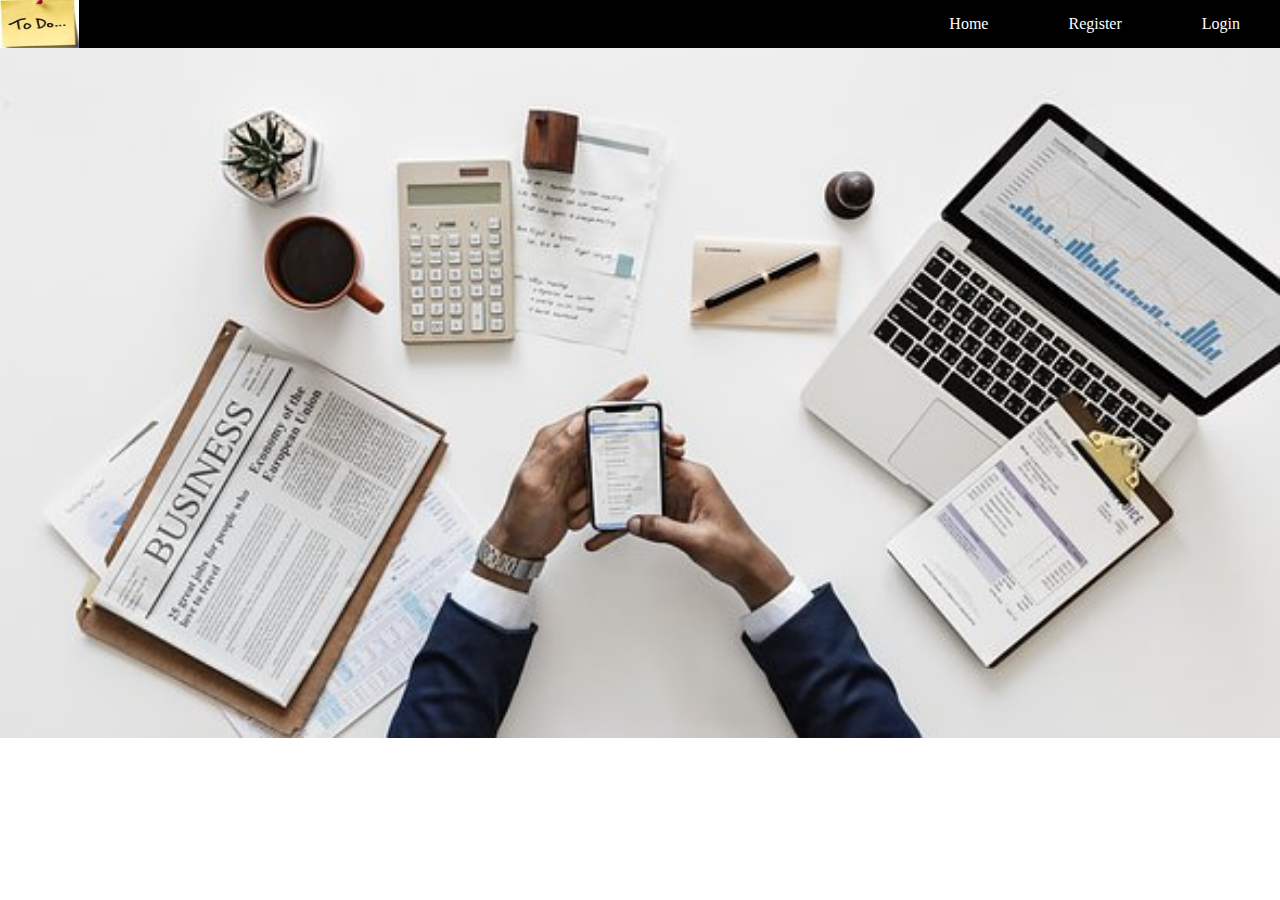
<file: index.html>
<html>
    <head>
        <link rel="stylesheet" href="./file.css">
    </head>
    <body>
        <div class="navigation">
            <img class= "logo" src="./Images/ttt.jpg">

            <div class="navbar">
                <a href="index.html">Home</a>
                <a href="./HTML/register.html">Register</a>
                <a href="./HTML/login.html">Login</a>
            </div>
            
        </div>

    </body>
</html>
</file>
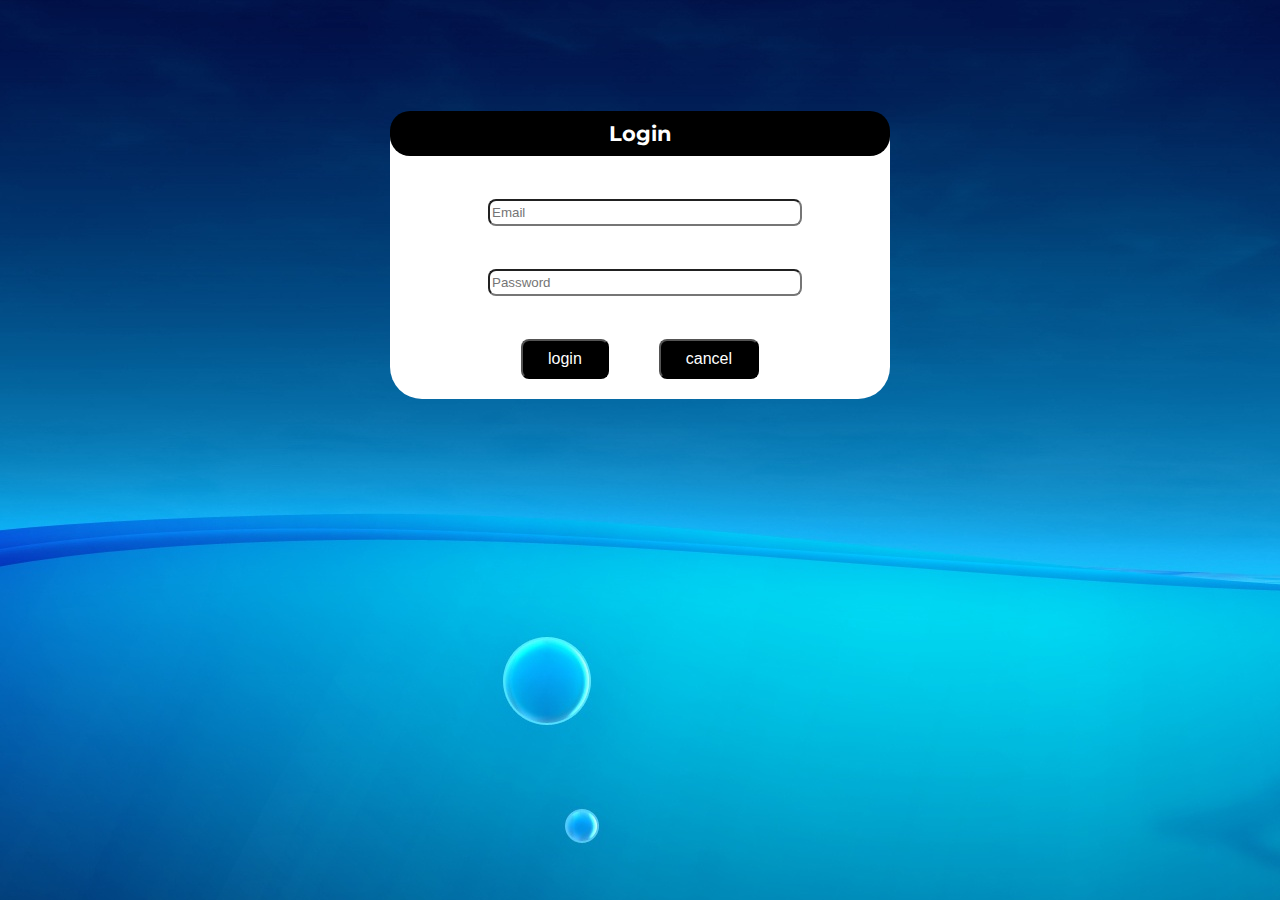
<file: HTML/login.html>
<html>
    <head>
        <link rel="stylesheet" href="../CSS/login.css">
        <script src="../Java script/validation_registration.js"></script>
        <link href="https://fonts.googleapis.com/css?family=Montserrat&display=swap" rel="stylesheet"> 
    </head>
    <body>
        <div class="login_div">
            <div id="h3">
                <h3>Login</h3>
            </div>
            <div class="login_content">
                    <h5 id="h5"><input id="lEmail" class="text_box" type="text" name="fname" placeholder="Email"></h5>
                    <h5 id="h5"><input id="lPassword" class="text_box" type="password" name="password" placeholder="Password"><br><br></h5>
                    <input id="login" type="submit" value="login" onclick="loginValidation();">
                    <a href="../index.html"><input id="cancel" type="button" value="cancel"></a>
            </div>
        </div>
    </body>
</html>
</file>
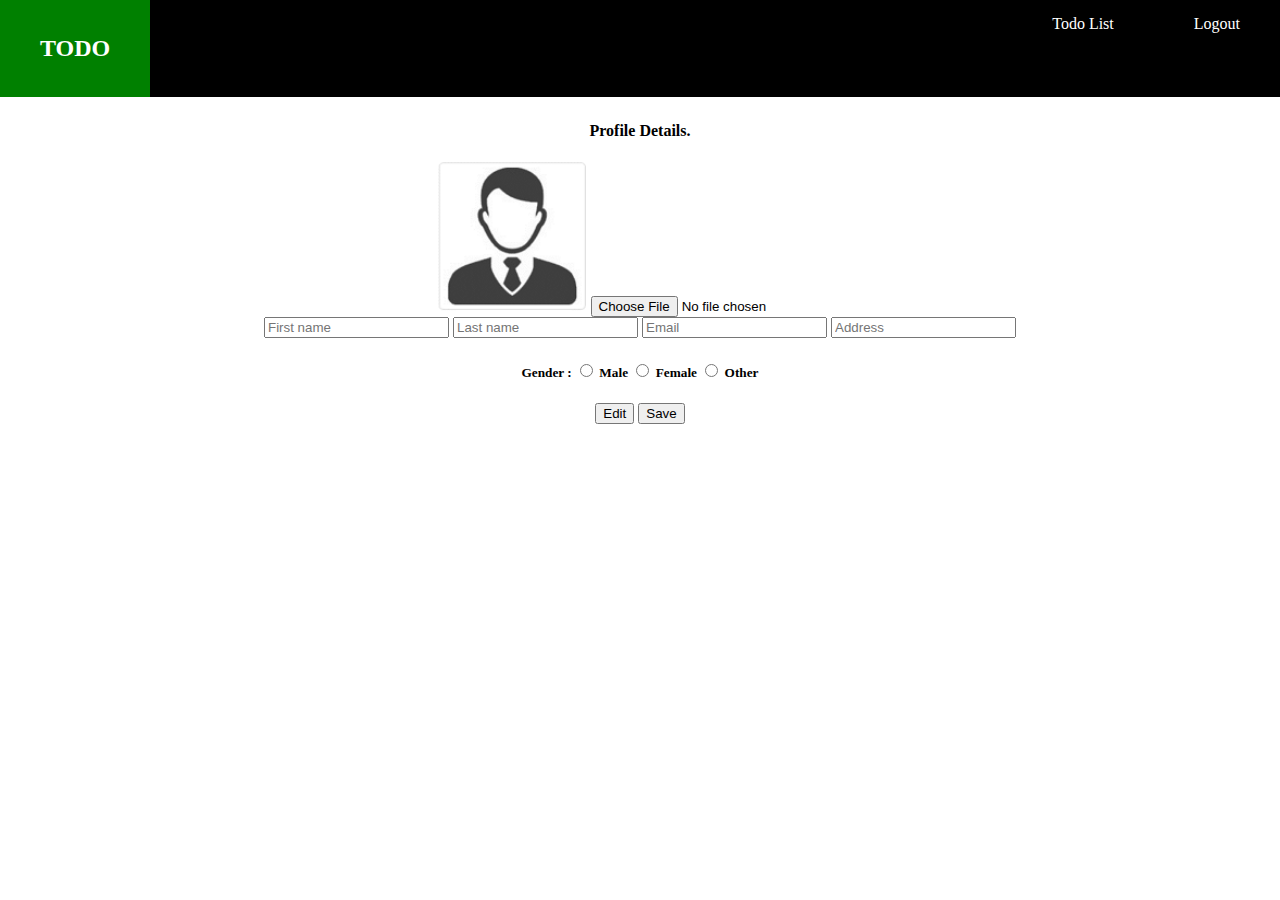
<file: HTML/profile.html>
<!DOCTYPE html>
<html>

<head>
    <meta charset="utf-8"/>
    <link rel="stylesheet" href="../CSS/profile.css">
    <script src="../Java script/profile.js"></script>
</head>

<body onload="profileView();">
    <form>
        <div class="todo_nav">
            <div id="heading">
                <a href="../index.html">
                    <h2>TODO</h2>
                </a>
            </div>

            <div class="Navbar">
                <a href="../HTML/todo.html">Todo List</a>
                <a onclick="logout()">Logout</a>
            </div>
        </div>

        <div class="pageName">
            <h4>Profile Details.</h4>
        </div>
        
        <div class="textBoxes">
            <div class="profile_img">
                <img id="pp" src="../Images/profile.png" height="150px" width="150px">
                <input id="brows" type="file" name="Brows" onchange="profile_image();">
            </div>

            <input id="fname" class="text_box" type="text" name="fname" placeholder="First name">
            <input id="lname" class="text_box" type="text" name="lname" placeholder="Last name">
            <input id="email" class="text_box" type="text" name="email" placeholder="Email">
            <input id="address" class="text_box" type="text" name="addr" placeholder="Address">
            <h5 id="gender">Gender :
                <input type="radio" name="gender_selection" value="Male"> Male
                <input type="radio" name="gender_selection" value="Female"> Female
                <input type="radio" name="gender_selection" value="Other"> Other</h5>

            <input class="buttons" type="button" id="edit" value="Edit" onclick="EditProfile();">
            <input class="buttons" type="button" id="save" value="Save" onclick="SaveProfile();">
        </div>

    </form>
</body>

</html>
</file>
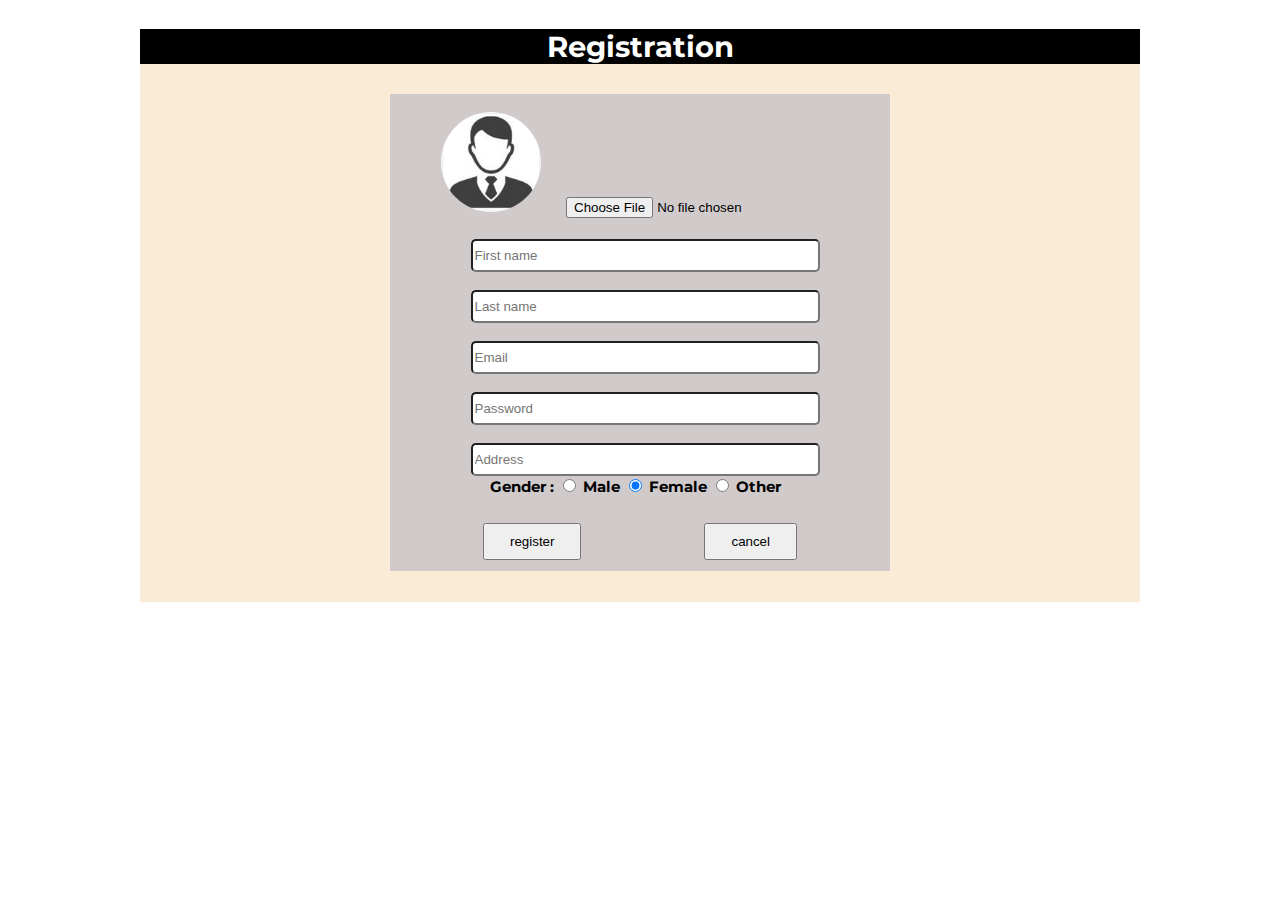
<file: HTML/register.html>
<!DOCTYPE html> 
    <head>
        <meta charset="utf-8"/>
        <link rel="stylesheet" href="../CSS/register.css">
        <link href="https://fonts.googleapis.com/css?family=Montserrat&display=swap" rel="stylesheet"> 
        <script src="../Java script/validation_registration.js"></script>
    </head>
    <body>
        <form class="register_div" method="post">
            <div id="h3">
                <h3>Registration</h3>
            </div>
            <div class="fields">
                    <img id="pp" src="../Images/profile.png" height="150px" width="150px">
                    <input id="brows" type="file" name="Brows" onchange="profile_image();">

               <input id="fname" class="text_box" type="text" name="fname" placeholder="First name" required>
                <input id="lname" class="text_box" type="text" name="lname" placeholder="Last name" required>
                <input id="email" class="text_box" type="text" name="email" placeholder="Email" required>
                <input id="password" class="text_box" type="password" name="password" placeholder="Password" required>
                <input id="address" class="text_box" type="text" name="addr" placeholder="Address">
                <h5 id="gender" required>Gender :
                    <input type="radio" name="gender_selection" value="Male"> Male
                    <input type="radio" name="gender_selection" value="Female" checked> Female
                    <input type="radio" name="gender_selection" value="Other"> Other</h5>
                
                <input type="submit" id="regi"  value="register" onclick="validation();">
                <a href="../index.html"><input id="cancel" type="button" value="cancel"></a>
                
            </div>

        </form>
    </body>
</html>
</file>
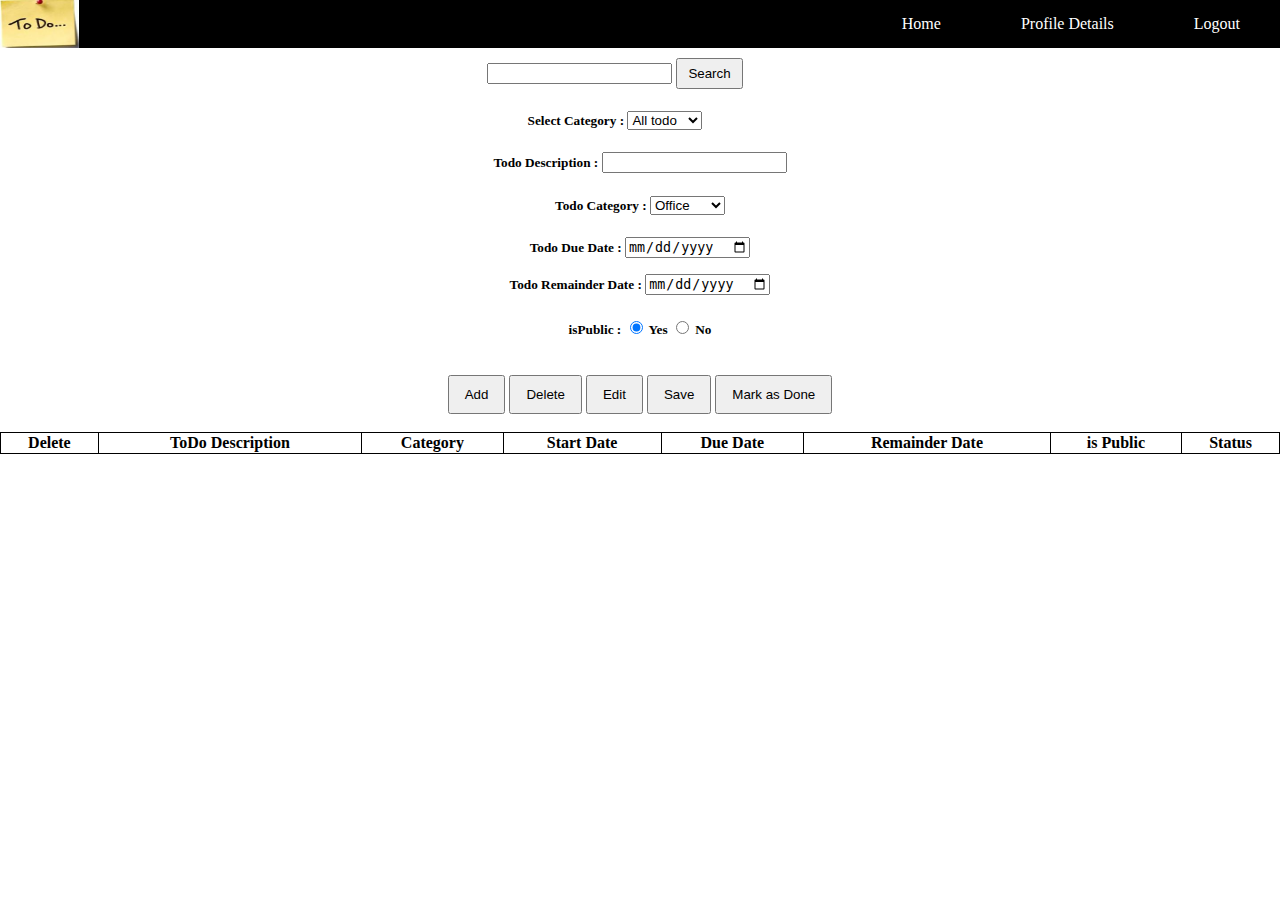
<file: HTML/todo.html>
<html>
    <head>
        <link rel="stylesheet" href="../CSS/todo.css">
        <script src="../Java script/validation_registration.js"></script>
    </head>
    <body onload="onLoadData()">

        <form id="myForm">
            <div class="todo_nav">
                <img class= "logo" src="../Images/ttt.jpg">
                <div class="Navbar">
                    <a href="../index.html">Home</a>
                    <a href="../HTML/profile.html">Profile Details</a>
                    <a onclick="logout()">Logout</a>
                </div>
            </div>
        
            <div class="search">
                <input type="text" id="search_text" name="search_here">
                <input type="button" id="search_button" value="Search" onclick="Search();">

                <h5>Select Category : <select id="category" onchange="filter_category();">
                    <option value="AllTodo" selected>All todo</option>
                    <option value="Office">Office</option>
                    <option value="Personal">Personal</option>
                    <option value="Done">Done</option>
                    <option value="Pending">Pending</option>
                    <option value="Date">Date</option>
                </select></h5>
                <div id="Date_filter">
                    From Date : <input id="fromDateFilter" type="date" name="date_filter">
                    To Date : <input id="toDateFilter" type="date" name="Due_date_filter">
                    <input id="date_button" type="button" value="Filter Date" onclick="filte_date();">
                </div>
            </div>

            <div class="buttons">
                <div class="allFields">
                    <h5>Todo Description : <input id="todoDesc" type="text" name="TodoDescription" required></h5>
                        
                    <h5>Todo Category : <select id="todoCat">
                        <option value="Office">Office</option>
                        <option value="Personal">Personal</option>
                    </select><br></h5>
            
                    <h5>Todo Due Date : <input id="todoDueDate" type="date" name="dueDate" required><br><br>
                    Todo Remainder Date : <input id="todoRemainder" type="date" name=setRemainder><br></h5>
            
                    <h5 required>isPublic :
                        <input type="radio" name="public_selection" value="Yes" checked> Yes
                        <input type="radio" name="public_selection" value="No"> No </h5>      
                </div>
        
                <input id="add_button" type="submit" value="Add" onclick="AddTodo();">
                <input id="delete_button" type="button" value="Delete" onclick="DeleteTodo();">
                <input id="edit_button" type="button" value="Edit" onclick="EditTodo();">
                <input id="save_button" type="button" value="Save" onclick="SaveTodo();">
                <input id="status_button" type="button" value="Mark as Done" onclick="Done_status();">

            </div><br>
            
            <section id="readTodo">
                <table id="output">
                    <tbody id="bodytable">
                        <thead>
                            <tr>
                                <th>Delete</th>
                                <th>ToDo Description</th>
                                <th>Category</th> 
                                <th>Start Date</th>
                                <th>Due Date</th>
                                <th>Remainder Date</th>
                                <th>is Public</th>
                                <th>Status</th>
                            </tr>
                        </thead>
                    </tbody>
                  </table>
            </section> 

        </form>
    </body>
</html>
</file>
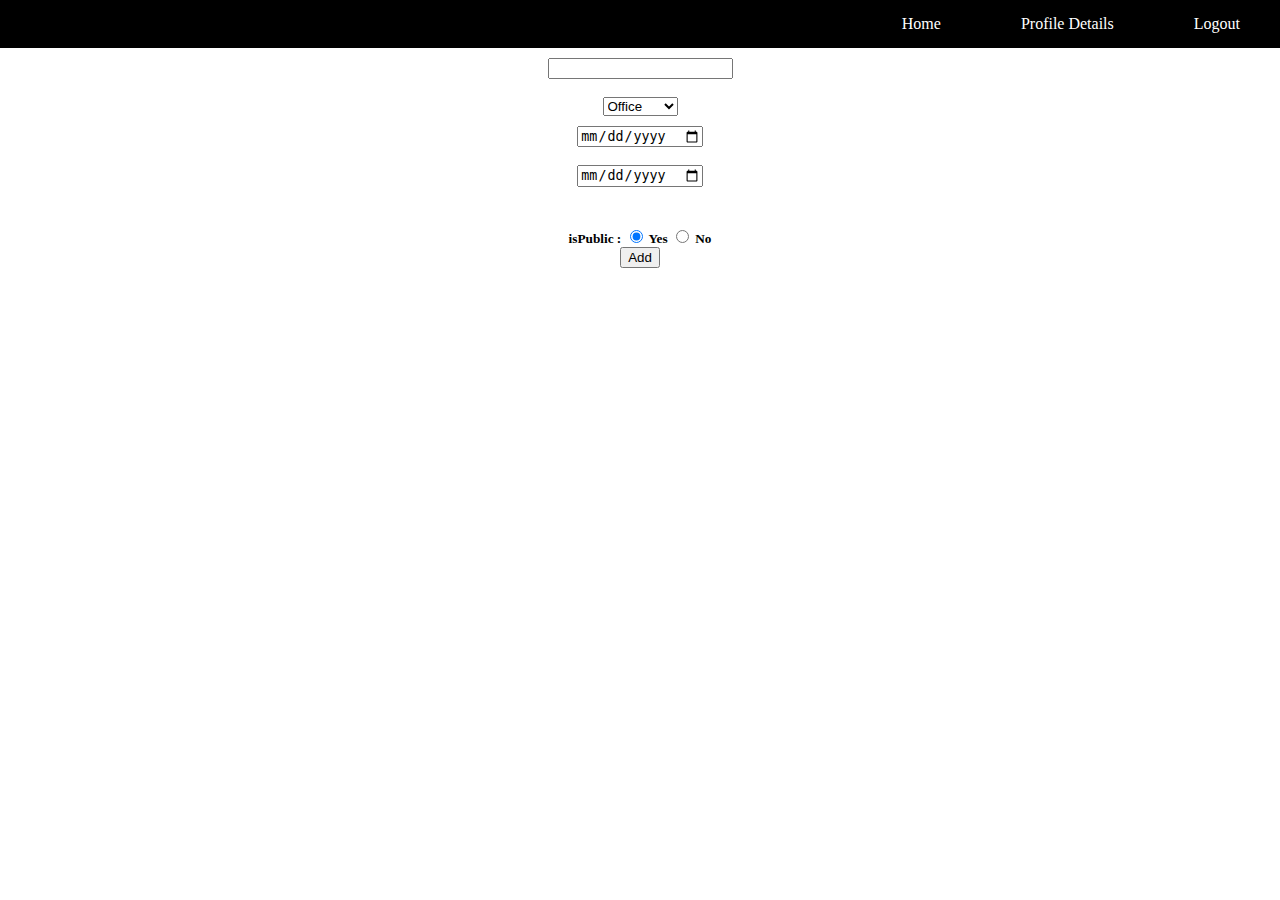
<file: HTML/todoAdd.html>
<html>
    <head>
        <link rel="stylesheet" href="../CSS/todoAdd.css">
        <script src="../Java script/validation_registration.js"></script>
    </head>
    <body>
        <form>
            <div class="todo_nav">

                <div class="Navbar">
                    <a href="../index.html">Home</a>
                    <a href="./HTML/#">Profile Details</a>
                    <a onclick="logout()">Logout</a>
                </div>
            </div>
        
            <div>
                <input id="todoDesc" type="text" name="TodoDescription"><br><br>
                
                <select id="todoCat">
                    <option value="office">Office</option>
                    <option value="personal">Personal</option>
                  </select><br>

                <input id="todoDueDate" type="date" name="dueDate"><br><br>
                <input id="todoRemainder" type="date" name=setRemainder><br><br>

                <h5 required>isPublic :
                    <input type="radio" name="public_selection" value="Yes" checked> Yes
                    <input type="radio" name="public_selection" value="No"> No<br>
                
                <input id="save" type="submit" value="Add" onclick="AddTodo();">            
            </div>
        </form>
    </body>
</html>
</file>
<file: file.css>
body{
    margin: 0%;
    text-align: center;
    background-image: url(./Images/tt.jpg);
    background-repeat: no-repeat;
    background-size: 100%;
}
.navigation
{
    background-color:black;
    display:inline-block;
    width:100%;
    margin: 0%;
}
.logo{
    width: 79px;
    height: 48px;
    float: left;
}
a{
    float: left;
    color: white;
    text-decoration: none;
    padding: 15px 40px;
    text-align: center;
}

a:hover{
    background-color: green;
}
.navbar{
    float: right;
}
</file>
<file: CSS/login.css>
body
{
    margin: 0px auto;
    background-image: url(../Images/back.jpg);
}
.login_div{
    background-color: white;
    width: 500px;
    text-align: center;
    font-size: 18px;
    margin: 111px auto;
    font-family: 'Montserrat', sans-serif;
    border-radius: 32px;
}
h3{
    background-color: black;
    color: white;
    border-radius: 20px;
    margin-top: 0px;
    margin-bottom: 0px;
    padding-top: 10px;
    padding-bottom: 10px;
}
.text_box{
    margin-left: 10px;
    height: 27px;
    width: 314px;
    margin-top: 18px;
    border-radius: 8px;
}
.login_content a{
    text-decoration: none;
}
#login{
    margin-right: 45px;
    margin-bottom: 20px;
    padding: 9px 25px;
    border-radius: 8px;
    color: white;
    background-color: black;
    font-size: 16px;
}
#login:hover{
    background-color: rgb(240, 57, 57);
}
#cancel{
    margin-bottom: 20px;
    padding: 9px 25px;
    border-radius: 8px;
    color: white;
    background-color: black;
    font-size: 16px;
}
#cancel:hover{
    background-color: rgb(240, 57, 57);
}
</file>
<file: CSS/profile.css>
body{
    margin: 0%;
    text-align: center;
}
.todo_nav
{
    background-color:black;
    display:inline-block;
    width:100%;
    margin: 0%;
}
.logo{
    width: 79px;
    height: 48px;
    float: left;
}
a{
    float: left;
    color: white;
    text-decoration: none;
    padding: 15px 40px;
    text-align: center;
}
a:hover{
    background-color: green;
}
.Navbar{
    float: right;
}
</file>
<file: CSS/register.css>
body
{
    margin: 0px auto;
}
.register_div{
    background-color: antiquewhite;
    width: 1000px;
    text-align: center;
    font-size: 18px;
    margin: 0px auto;
    height: 573px;
    font-family: 'Montserrat', sans-serif;

}
#h3{
    font-size: 25px;
    background-color: black;
    color: white;
}
.text_box{
    margin-left: 10px;
    height: 27px;
    width: 341px;
    margin-top: 18px;
    border-radius: 5px;
}
.fields{
    background-color: rgb(209, 202, 202);
    width: 50%;
    margin: auto auto;
    height: 477px;
}
#gender{
    padding-right: 10px;
    font-size: 15px;
    margin-top: 0px;
    margin-bottom: 0px;
    height: 47px;
}
#pp{
    height: 100px;
    width: 100px;
    margin-top: 18px;
    border-radius: 50%;
    text-align: center;
}
#brows{
    margin-top: 18px;
    padding: 3px 20px;
}
.fields a{
    text-decoration: none;
}
#regi{
    float: left;
    margin-left: 93px;
    padding: 9px 25px;
}
#cancel{
    float: right;
    margin-right: 93px;
    padding: 9px 25px;
}
</file>
<file: CSS/todo.css>
body{
    margin: 0%;
    text-align: center;
}
.todo_nav
{
    background-color:black;
    display:inline-block;
    width:100%;
    margin: 0%;
}
.logo{
    width: 79px;
    height: 48px;
    float: left;
}
a{
    float: left;
    color: white;
    text-decoration: none;
    padding: 15px 40px;
    text-align: center;
}

.search{
    float: center;
    margin-right:50px;
    margin-top:10px;
}
#search_button{
    padding: 6px 10px;

}
a:hover{
    background-color: green;
}
.Navbar{
    float: right;
}
#add_button{
    margin-top:15px;
    padding: 10px 15px;
}
#delete_button{
    margin-top:15px;
    padding: 10px 15px;
}
#edit_button{
    margin-top:15px;
    padding: 10px 15px;
}
#save_button{
    margin-top:15px;
    padding: 10px 15px;
}
#status_button{
    margin-top:15px;
    padding: 10px 15px;
}

table{
    width: 100%;
    border-collapse: collapse;
}
table, th, td {
    border: 1px solid black;
  }
#Date_filter{
    display: none;
}
</file>
<file: CSS/todoAdd.css>
body{
    margin: 0%;
    text-align: center;
}
.todo_nav
{
    background-color:black;
    display:inline-block;
    width:100%;
    margin: 0%;
}
.logo{
    width: 79px;
    height: 48px;
    float: left;
}
a{
    float: left;
    color: white;
    text-decoration: none;
    padding: 15px 40px;
    text-align: center;
}

a:hover{
    background-color: green;
}
.Navbar{
    float: right;
}

#todoCat{
    margin-bottom: 10px;
}
#todoDesc{
    margin-top: 10px;
}
</file>
